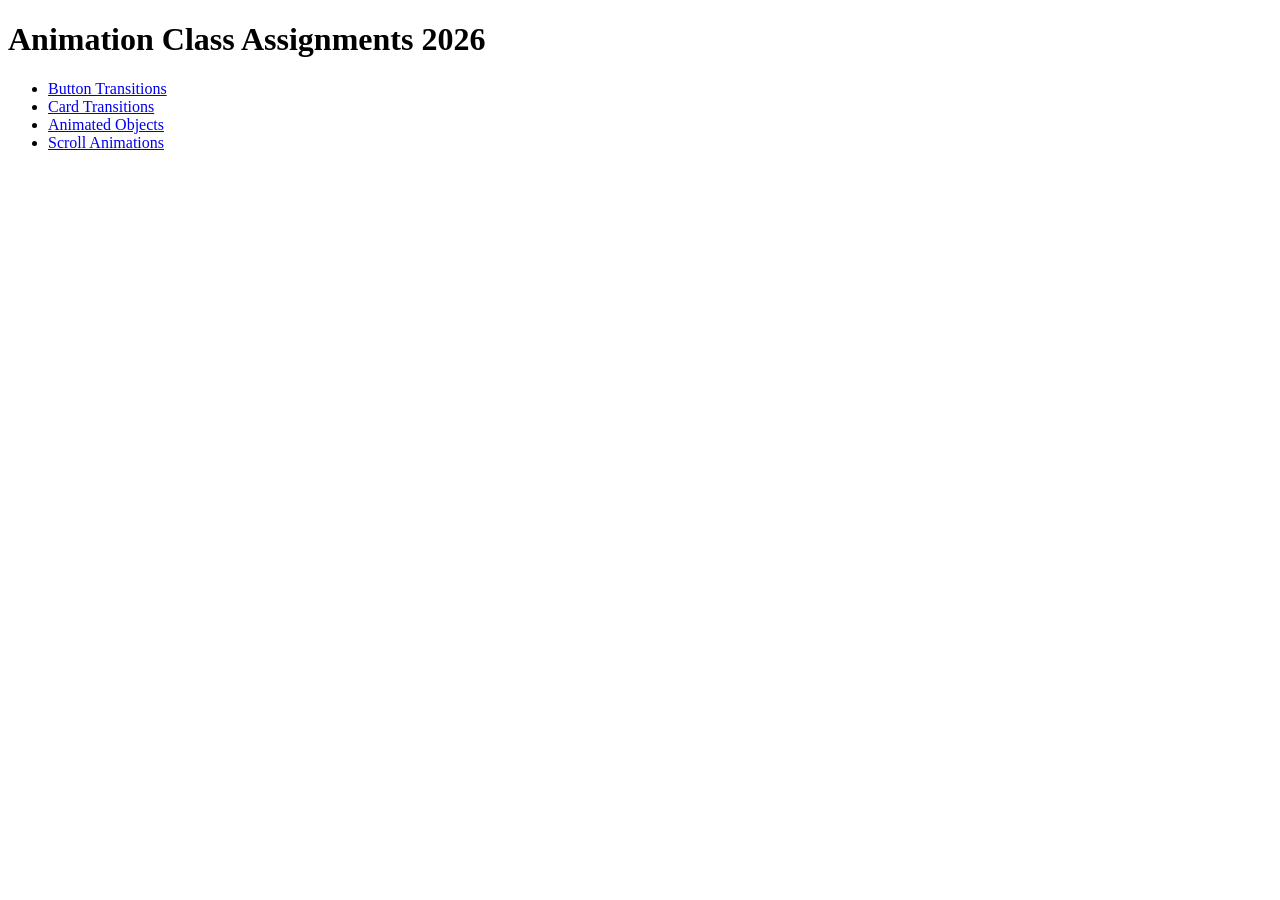
<file: Index.html>
<!DOCTYPE html>
<html lang="en">
<head>
  <meta charset="UTF-8">
  <meta name="viewport" content="width=device-width, initial-scale=1.0">
  <title>Homepage</title>
</head>
<body>
  <h1> Animation Class Assignments 2026</h1>

  <ul>
      <li><a href="/button-transitions.html">Button Transitions</a></li>
      <li><a href="/cards.html">Card Transitions</a></li>
      <li><a href="/animated-objects.html">Animated Objects</a></li>
      <li><a href="/scroll.html">Scroll Animations</a></li>
  </ul>
  
</body>
</html>
</file>
